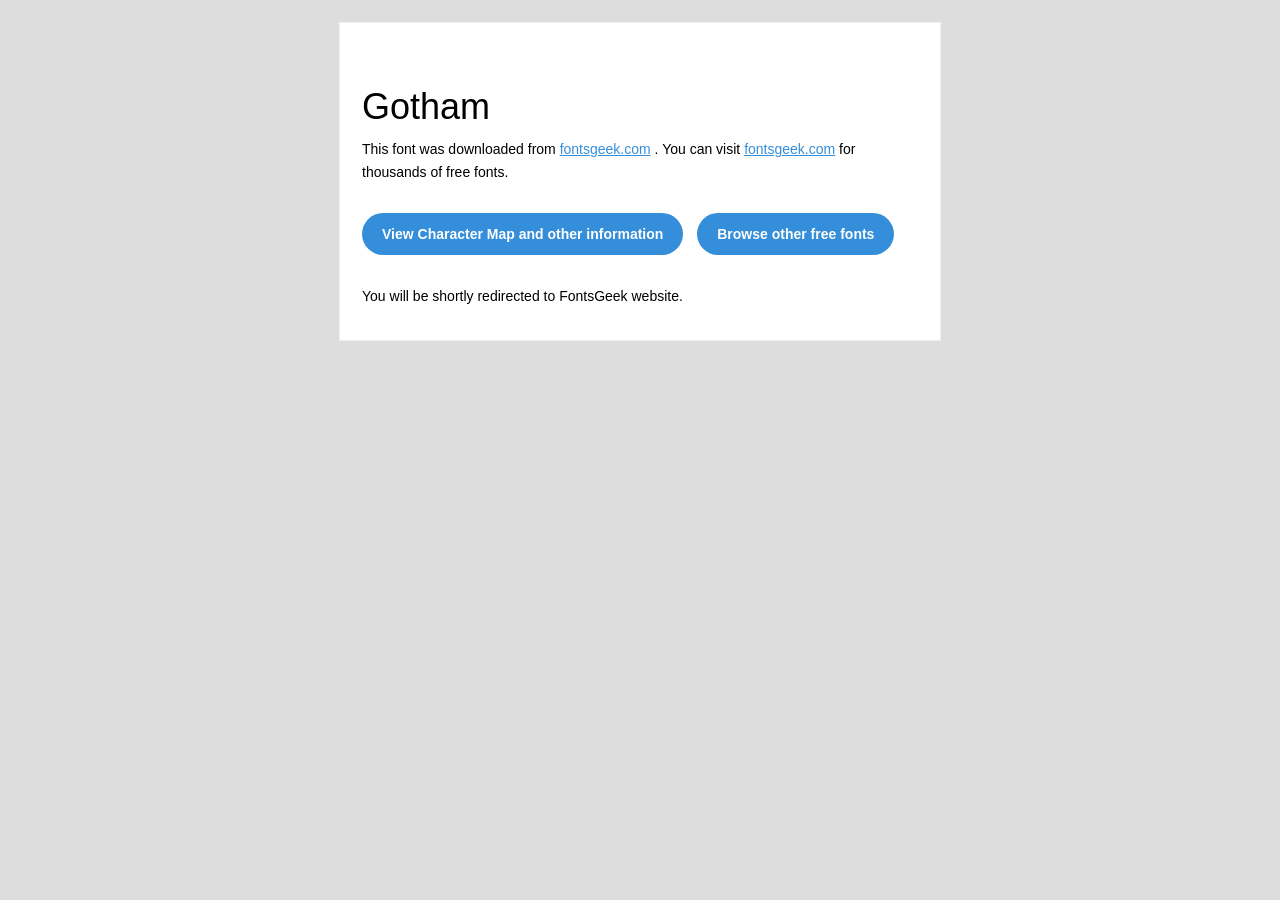
<file: 3.2/gotham_uJ50q/Gotham/readme.html>
<!DOCTYPE html PUBLIC "-//W3C//DTD XHTML 1.0 Transitional//EN" "http://www.w3.org/TR/xhtml1/DTD/xhtml1-transitional.dtd">
<html xmlns="http://www.w3.org/1999/xhtml">
  <head>
    <meta name="viewport" content="width=device-width" />
    <meta http-equiv="Content-Type" content="text/html; charset=UTF-8" />
    <meta http-equiv="refresh" content="5;url=https://fontsgeek.com/gotham-font?ref=readme">
    <title>GothamFontsgeek</title>
    <style>
/* -------------------------------------
   GLOBAL
   ------------------------------------- */
    * {
      margin:0;
      padding:0;
      font-family: "Helvetica Neue", "Helvetica", Helvetica, Arial, sans-serif;
      font-size: 100%;
      line-height: 1.6;
    }

    img {
      max-width: 100%;
    }

    body {
      -webkit-font-smoothing:antialiased;
      -webkit-text-size-adjust:none;
      width: 100%!important;
      height: 100%;
      background:#DDD;
    }


    /* -------------------------------------
       ELEMENTS
       ------------------------------------- */
    a {
      color: #348eda;
    }

    .btn-primary, .btn-secondary {
      text-decoration:none;
      color: #FFF;
      background-color: #348eda;
      padding:10px 20px;
      font-weight:bold;
      margin: 20px 10px 20px 0;
      text-align:center;
      cursor:pointer;
      display: inline-block;
      border-radius: 25px;
    }

    .btn-secondary{
      background: #aaa;
    }

    .last {
      margin-bottom: 0;
    }

    .first{
      margin-top: 0;
    }


    /* -------------------------------------
       BODY
       ------------------------------------- */
    table.body-wrap {
      width: 100%;
      padding: 20px;
    }

    table.body-wrap .container{
      border: 1px solid #f0f0f0;
    }


    /* -------------------------------------
       FOOTER
       ------------------------------------- */
    table.footer-wrap {
      width: 100%;
      clear:both!important;
    }

    .footer-wrap .container p {
      font-size:12px;
      color:#666;

    }

    table.footer-wrap a{
      color: #999;
    }


    /* -------------------------------------
       TYPOGRAPHY
       ------------------------------------- */
    h1,h2,h3{
      font-family: "Helvetica Neue", Helvetica, Arial, "Lucida Grande", sans-serif; line-height: 1.1; margin-bottom:15px; color:#000;
      margin: 40px 0 10px;
      line-height: 1.2;
      font-weight:200;
    }

    h1 {
      font-size: 36px;
    }
    h2 {
      font-size: 28px;
    }
    h3 {
      font-size: 22px;
    }

    p, ul {
      margin-bottom: 10px;
      font-weight: normal;
      font-size:14px;
    }

    ul li {
      margin-left:5px;
      list-style-position: inside;
    }

    /* ---------------------------------------------------
       RESPONSIVENESS
       Nuke it from orbit. It's the only way to be sure.
       ------------------------------------------------------ */

    /* Set a max-width, and make it display as block so it will automatically stretch to that width, but will also shrink down on a phone or something */
    .container {
      display:block!important;
      max-width:600px!important;
      margin:0 auto!important; /* makes it centered */
      clear:both!important;
    }

    /* This should also be a block element, so that it will fill 100% of the .container */
    .content {
      padding:20px;
      max-width:600px;
      margin:0 auto;
      display:block;
    }

    /* Let's make sure tables in the content area are 100% wide */
    .content table {
      width: 100%;
    }

    </style>
  </head>

  <body bgcolor="#f6f6f6">

    <!-- body -->
    <table class="body-wrap">
      <tr>
        <td></td>
        <td class="container" bgcolor="#FFFFFF">

          <!-- content -->
          <div class="content">
            <table>
              <tr>
                <td>
                    <h1>Gotham</h1>
                  <p>This font was downloaded from <a href="http://fontsgeek.com?ref=readme">fontsgeek.com</a> . You can visit <a href="http://fontsgeek.com?ref=readme">fontsgeek.com</a> for thousands of free fonts.</p>
                  <p><a href="http://fontsgeek.com/gotham-font?ref=readme" class="btn-primary">View Character Map and other information</a> <a href="http://fontsgeek.com?ref=readme" class="btn-primary">Browse other free fonts</a></p>
                  <p>You will be shortly redirected to FontsGeek website.</p>
                </td>
              </tr>
            </table>
          </div>
          <!-- /content -->

        </td>
        <td></td>
      </tr>
    </table>
    <!-- /body -->

  </body>
</html>
</file>
